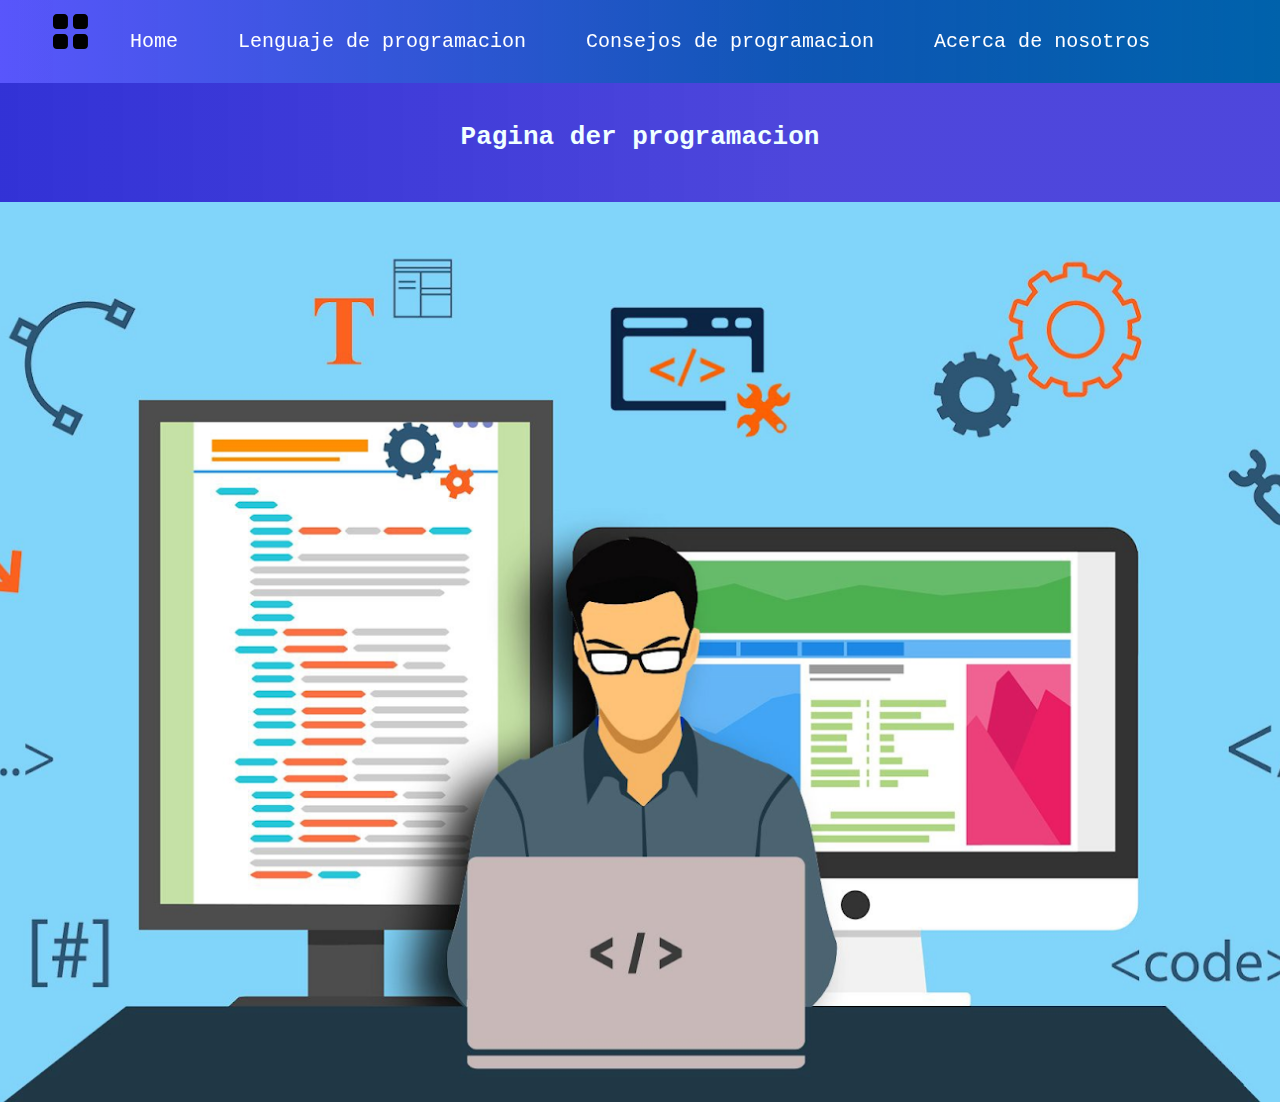
<file: pagina wep/index.html>
<!DOCTYPE html>
<html lang="es">
<head>
    <meta charset="UTF-8">
    <meta http-equiv="X-UA-Compatible" content="IE=edge">
    <meta name="viewport" content="width=device-width, initial-scale=1.0">
    <link rel="stylesheet" href="https://cdn.jsdelivr.net/npm/bootstrap-icons@1.10.5/font/bootstrap-icons.css">
    <link href="https://cdn.jsdelivr.net/npm/bootstrap@5.3.0-alpha3/dist/css/bootstrap.min.css" rel="stylesheet" integrity="sha384-KK94CHFLLe+nY2dmCWGMq91rCGa5gtU4mk92HdvYe+M/SXH301p5ILy+dN9+nJOZ" crossorigin="anonymous">
    <link rel="stylesheet" href="css/style.css">
    <link rel="stylesheet" href="-redirects/h">
    <title>inicio</title>
    
</head>
<body>
   <header>
    <nav>
        <ul id="navBar">
            <i class="bi bi-grid-fill"id="iconNavBar"></i>
            <li><a href="./index.html">Home</a></li>
            <li><a href="./lenguajedeprogramacion.html">Lenguaje de programacion</a></li>
            <li><a href="./consejosdeprogrmacion.html">Consejos de programacion</a></li>
            <li><a href="./acercanosotros.html">Acerca de nosotros</a></li>
        </ul>
    </nav>
   </header>
   <main>
     <br>
     <br>
     <br>
     <br>
   <h1 class="h1">Pagina der programacion</h1>
    
    <section>
        <div class="img">
          <img src="assets/pasted image 0.png" alt="portada imagen de programacion">
        </div>
    </section>
   </main>
   <footer></footer>   
   <script src="https://cdn.jsdelivr.net/npm/bootstrap@5.3.0-alpha3/dist/js/bootstrap.bundle.min.js" integrity="sha384-ENjdO4Dr2bkBIFxQpeoTz1HIcje39Wm4jDKdf19U8gI4ddQ3GYNS7NTKfAdVQSZe" crossorigin="anonymous"></script>
</body>
</html>
</file>
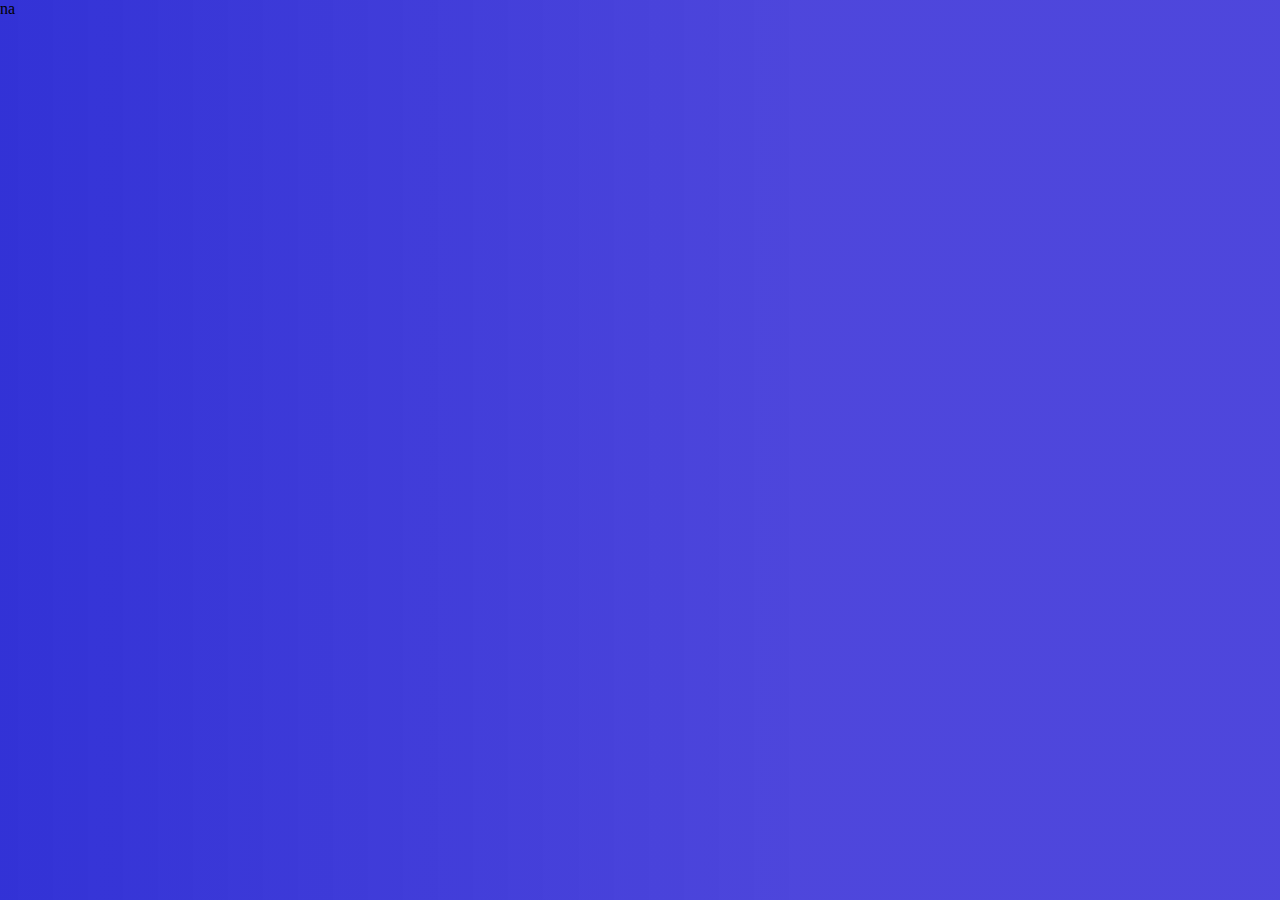
<file: pagina wep/lenguajedeprogramacion.html>
<!DOCTYPE html>
<html lang="es">
<head>
    <meta charset="UTF-8">
    <meta http-equiv="X-UA-Compatible" content="IE=edge">
    <meta name="viewport" content="width=device-width, initial-scale=1.0">
    <link href="https://cdn.jsdelivr.net/npm/bootstrap@5.3.0-alpha3/dist/css/bootstrap.min.css" rel="stylesheet" integrity="sha384-KK94CHFLLe+nY2dmCWGMq91rCGa5gtU4mk92HdvYe+M/SXH301p5ILy+dN9+nJOZ" crossorigin="anonymous">
    <link rel="stylesheet" href="css/style.css">
    <title> lenguaje de programacion</title>
    
</head>
<body>
   <header>
    na
   </header>
   <main></main>
   <footer></footer>   
   <script src="https://cdn.jsdelivr.net/npm/bootstrap@5.3.0-alpha3/dist/js/bootstrap.bundle.min.js" integrity="sha384-ENjdO4Dr2bkBIFxQpeoTz1HIcje39Wm4jDKdf19U8gI4ddQ3GYNS7NTKfAdVQSZe" crossorigin="anonymous"></script>
</body>
</html>
</file>
<file: pagina wep/css/style.css>
@import url("https://cdn.jsdelivr.net/npm/bootstrap-icons@1.10.5/font/bootstrap-icons.css");
body{
    background: rgb(30,30,210);
background: linear-gradient(90deg, rgba(30,30,210,0.9108018207282913) 0%, rgba(39,30,212,0.8211659663865546) 63%);
}

#iconNavBar{
    font-size:40px;
    padding:10px ;
}
*{
    margin: 0;
}

nav{
    background: rgb(93,90,255);
    background: linear-gradient(90deg, rgba(93,90,255,0.9108018207282913) 0%, rgba(0,90,171,0.8211659663865546) 63%, rgba(0,98,171,1) 100%, rgba(0,98,171,1) 100%);
    position: fixed;
    width: 100vw;
}
#navBar{
    display: flex;
    justify-content: left;


}
#navBar li{
    list-style:none;
    padding:30px 30px;

}
#navBar a{
    color:white;
    font-size: 20px;
    text-decoration: none;
   font-family: monospace;
    
}
.img{
 padding:-50px;
   height: 100vh;
   display: flex;
   justify-content: center;
} 
.h1{
    text-align: center;
    font-family: monospace;
    padding:50px ;
    color: azure;
}
</file>
